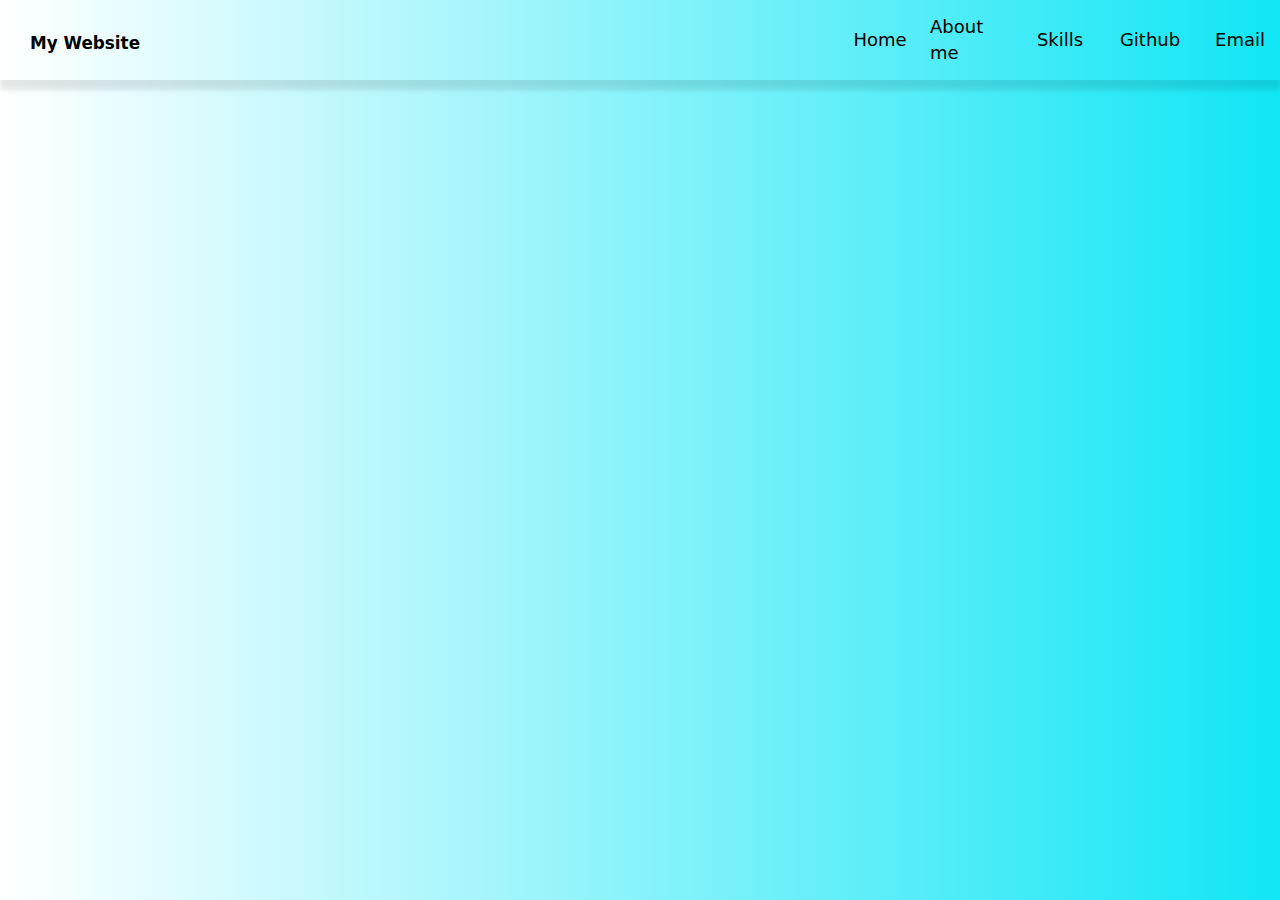
<file: index.html>
<!DOCTYPE html>
<html lang="en">
<head>
    <meta charset="UTF-8">
    <meta name="viewport" content="width=device-width, initial-scale=1.0">
    <title>Personal Website</title>
    <link rel="stylesheet" href="style.css">
</head>
<body>
    <header class="header">
        <h1>My Website</h1>
        <ul>
            <li><a href="#">Home</a></li>
            <li><a href="#">About me</a></li>
            <li><a href="#">Skills</a></li>
            <li><a href="https://github.com/jaghori-dev" target="_blank">Github</a></li>
            <li><a href="https://mail.google.com" target="_blank">Email</a></li>
        </ul>
    </header>
    
    
</body>
</html>
</file>
<file: style.css>
* {
    margin: 0;
    padding: 0;
    box-sizing: border-box;
    list-style: none;
    text-decoration: none;
    font-family: system-ui, -apple-system, BlinkMacSystemFont, 'Segoe UI', 
    Roboto, Oxygen, Ubuntu, Cantarell, 'Open Sans', 'Helvetica Neue', sans-serif;
    line-height: 1.6rem;
    font-size: 1.025rem;
}
body{
    
    display: flex;
    flex-direction: column;
    background: linear-gradient(to right, white, rgb(17, 230, 245));
    margin-bottom: 200px;
}

/*--header--*/

.header {
    display: flex;
    gap: 20px;
    justify-content: space-between;
    -align-items: center;
    background-color: inherit;
    height: 80px;
    width: 100%;
    color: white;
    box-shadow: 0 10px 5px rgba(0, 0, 0, 0.1);

}
.header h1 {
    color: black;
    font-weight: bolder;
    padding: 30px;
}
.header ul, li {
    display: flex;
    gap: 10px;
    
}
.header li a{
    display: flex;
    justify-content: center;
    align-items: center;
    width: 80px;
    height: 100%;
    color: black;
    font-size: large;
    transition: 0.5s;
}
/* .header li a {
    width: 70px;
    height: 100%;
    padding: ;
    background-color: red;
    border-radius: 10px;
    font-size: large;
} */
 .header li a:hover {
    background-color: rgb(59, 207, 248);
    color: white;
    box-shadow: 0 0 10px rgba(0, 0, 0, 0.4);
    opacity: 0.8;
    text-decoration: underline red 2px;
 }
 .main{
    padding: 30px;
 }
 .aboutme {
    display: flex; 
    gap: 10px;  
 }
 .text {
    flex: 7 ;
 }
 .profile-pic {
    width: 300px;
    height: 300px;
    background-color: red;
    border-radius: 100%;
    
 }
 .skills {
    padding-top: 20px;

 }
 .cells ul{
    display: flex;
    gap: 20px;
    justify-content: center;
 }
 .cells li {
    display: flex;
    justify-content: center;
    align-items: center;
    background-color: linear-gradient(to right, white, rgb(17, 230, 245));
    box-shadow: 0 0 10px rgba(0, 0, 0, 0.4);
    width: 90px;
    height: 60px;
    margin-top: 20px;
    border-radius: 10px;
    cursor: pointer; 
 }
</file>
